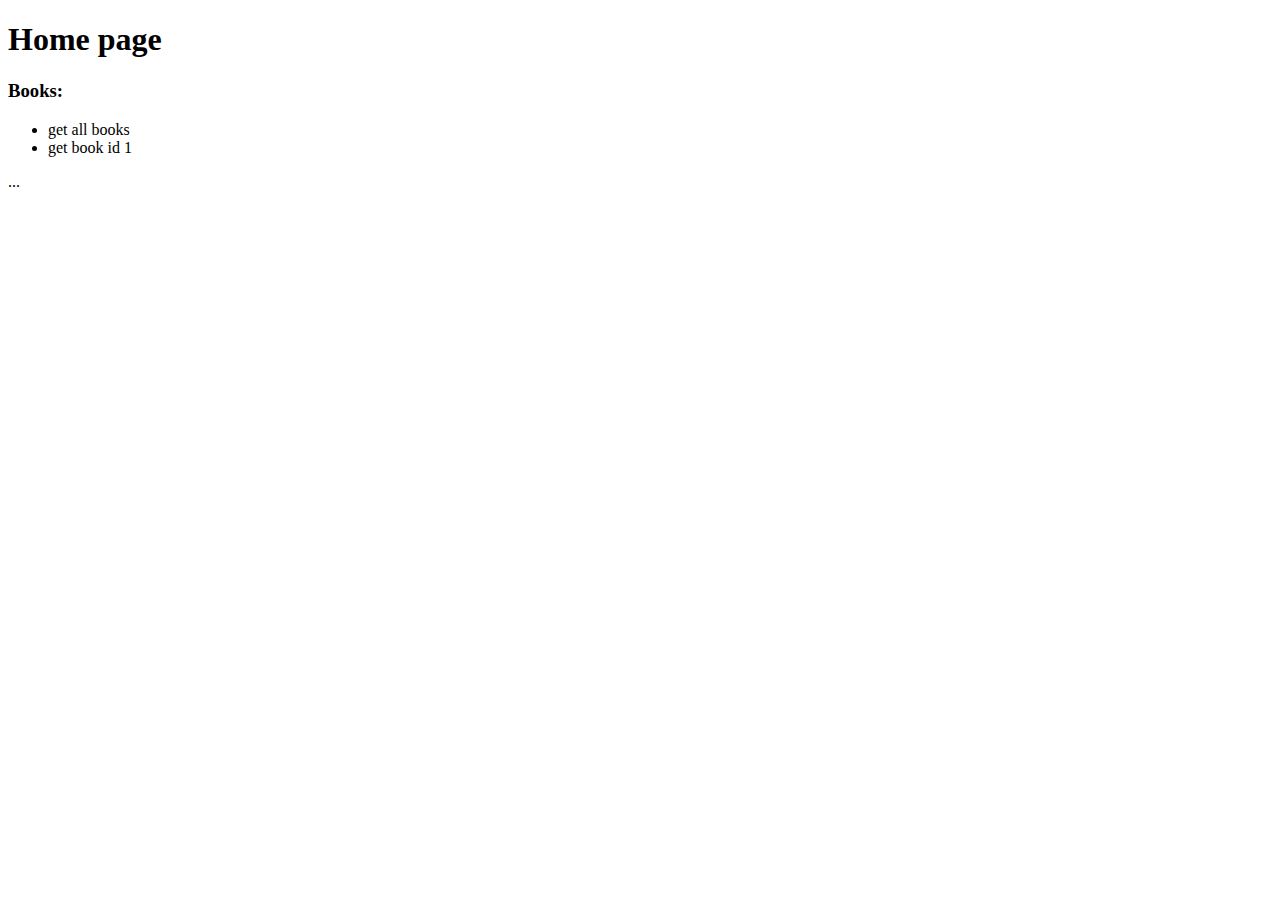
<file: src/main/resources/templates/index.html>
<!DOCTYPE html>
<html lang="en" xmlns:th="http://www.thymeleaf.org">
<head th:replace="~{layout/main :: head(~{::title},~{})}">
    <title>Home Page</title>
</head>
<body>
<th:block th:replace="~{layout/navbar :: navbar('index')}"></th:block>

<div class="container">
    <div class="page">
        <h1>Home page</h1>

        <h3>Books:</h3>
        <ul>
            <li><a th:href="@{book}">get all books</a></li>
            <li><a th:href="@{book/1}">get book id 1</a></li>
        </ul>
    </div>
</div>

<div th:insert="~{layout/main :: footer}">...</div>
</body>
</html>
</file>
